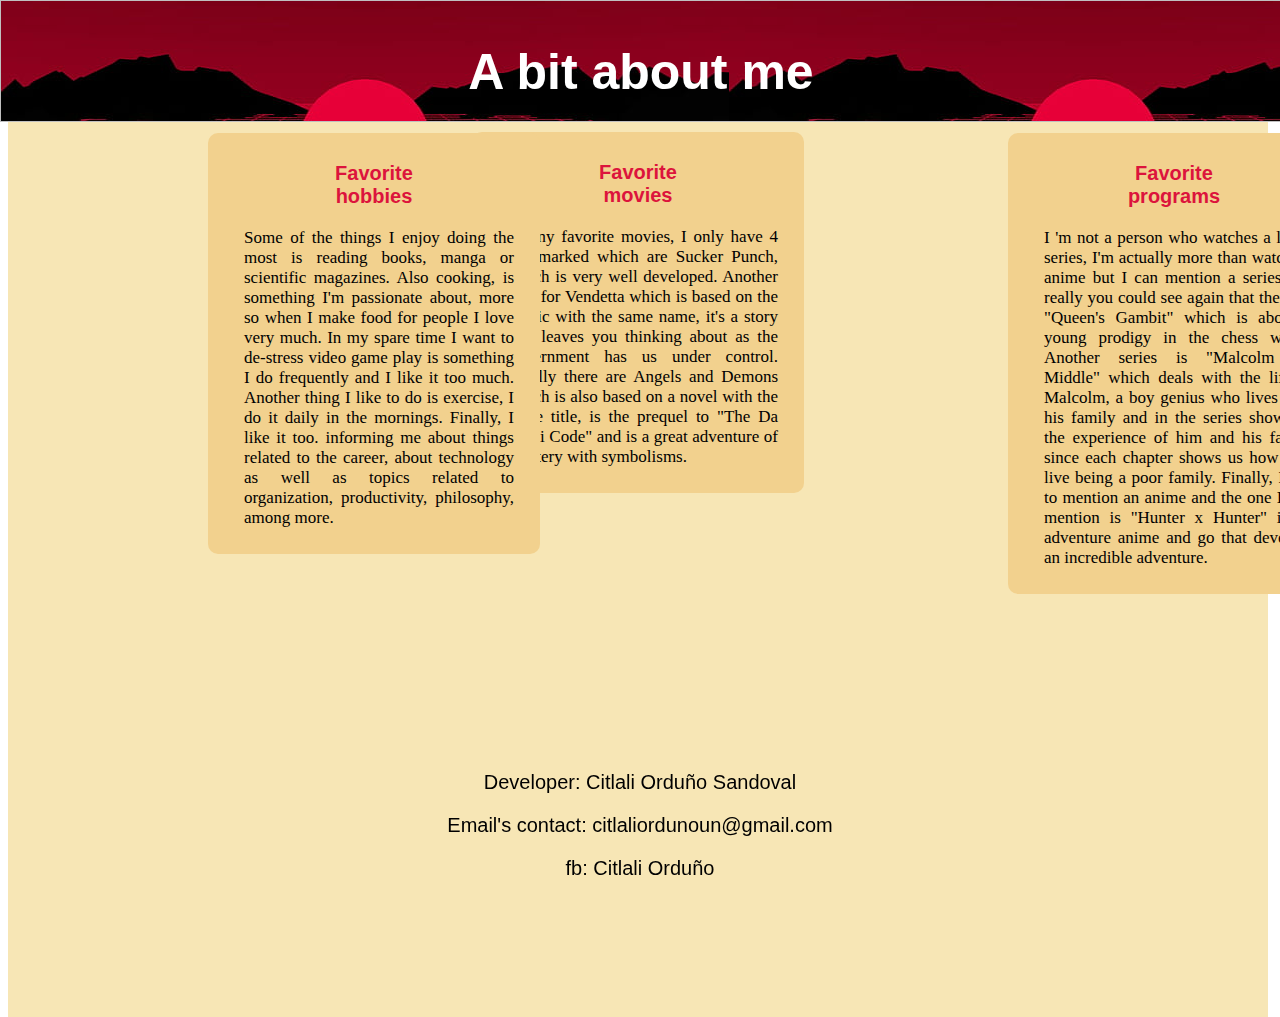
<file: index.html>
<!DOCTYPE html>
<html lang="en">
<head>
    <meta charset="UTF-8">
    <link rel= "stylesheet" type="text/css" href="css/estilos.css">
    <meta name="viewport" content="width=device-width, initial-scale=1.0">
    <title>Main Page</title>
</head>
<body>
    <header>
        <h2>A bit about me</h2>
    </header>
    <main>
<div class="tabla">
    <h1>Favorite hobbies</h1>
    <p class="izquierda">
        Some of the things I enjoy doing the most is reading books, manga or scientific magazines. 
        Also cooking, is something I'm passionate about, more so when I make food for people I love very much.
        In my spare time I want to de-stress video game play is something I do frequently and I like it too much.
        Another thing I like to do is exercise, I do it daily in the mornings. Finally, I like it too. 
        informing me about things related to the career, about technology as well as topics related to organization,
        productivity, philosophy, among more.  
    </p>
</div>
<div class="tabla1">
<h1>Favorite movies</h1>
<p class="derecha">
    Of my favorite movies, I only have 4 too marked which are Sucker Punch, which is very well developed. 
    Another is V for Vendetta which is based on the comic with the same name, it's a story that leaves you thinking about 
    as the government has us under control. Finally there are Angels and Demons which is also based on a novel with the 
    same title, is the prequel to "The Da Vinci Code" and is a great adventure of mystery with symbolisms.
</p>

</div>

<div class="tabla2">
    <h1>Favorite programs</h1>
    <p class="izquierda">
        I 'm not a person who watches a lot of series, I'm actually more than watching anime but I can mention a series that really 
        you could see again that they are "Queen's Gambit" which is about a young prodigy in the chess world. Another series is "Malcolm
        the Middle" which deals with the life of Malcolm, a boy genius who lives with his family and in the series shows us the
        experience of him and his family since each chapter shows us how they live being a poor family. Finally, I had to 
        mention an anime and the one I will mention is "Hunter x Hunter" is an adventure anime and go that develops an incredible adventure.
    </p>
</div>

    </main>
    <footer>
        <p>Developer: Citlali Orduño Sandoval</p>
        <p>Email's contact: citlaliordunoun@gmail.com</p>
        <p>fb: Citlali Orduño</p>
    </footer>
</body>
</html>
</file>
<file: css/estilos.css>
h1{
    font-size: 20px;
    text-align: center;
    font-family: sans-serif;
    margin-right: 100px;
    margin-left: 100px;
}

nav{
    background-color: rgb(171, 143, 188);
    
   position: absolute;
   top: 122px;
   left: 0;
   width: 150px;
   height: calc(100% - 130px);
   border: 1px solid Silver; 
}

main p{
    margin: 10px;
    margin-top: 20px;
    text-align: center;
    font-family: Impact, Haettenschweiler, 'Arial Narrow Bold', sans-serif;
    font-size: 15px;
    background: white;

}
header{
    background: url(../img/lunarojita.jpg); 
    position: absolute;
    top: 0;
    left: 0;
    height: 120px;
    width: 100%;
    border: 1px solid Silver;
    text-align: center;
    
     
}

main{
    position: absolute;
    height: calc(100% - 5px);
    width: calc(100% - 20px);
    top: 122px;
    background-color: #F7E6B5;
    
}
div.tabla{
    width: 300px;
	padding:16px;
	border-radius:10px;
	margin:auto;
	background-color: #F2D18E;
    margin-top: 10px; 
    position: absolute;
    top: 1px;
    left: 200px;
}

div.tabla1{
    width: 300px;
	padding:16px;
	border-radius:10px;
	margin:auto;
	background-color: #F2D18E;
    margin-top: 10px; 
    top: 5px;
   
}
div.tabla2{
    width: 300px;
	padding:16px;
	border-radius:10px;
	margin:auto;
	background-color: #F2D18E;
    margin-top: 10px; 
    position: absolute;
    top: 1px;
    left: 1000px;  
}
h2{
    font-family: 'Lucida Sans', 'Lucida Sans Regular', 'Lucida Grande', 'Lucida Sans Unicode', Geneva, Verdana, sans-serif;
    color:white;
    font-size: 50px;
}
h1{
    font-family: 'Lucida Sans', 'Lucida Sans Regular', 'Lucida Grande', 'Lucida Sans Unicode', Geneva, Verdana, sans-serif;
    color: crimson;
    font-size: 20px;
}

footer{
    font-family: 'Gill Sans', 'Gill Sans MT', Calibri, 'Trebuchet MS', sans-serif;
    font-size: 10px; 
    margin-top: 400px;
    text-align: left;
    position: fixed;
    left: 0;
    bottom: 0;
    width: 100%;
    
 }


 p.derecha{
    margin: 10px;
    margin-top: 20px;
    margin-left: 20px;
    text-align: justify;
    font-family: 'Times New Roman', Times, serif;
    font-size: 17px;
    
    background-color: inherit;
    
 }

 p.izquierda{
    margin: 10px;
    margin-top: 20px;
    margin-left: 20px;
    text-align: justify;
    font-family: 'Times New Roman', Times, serif;
    font-size: 17px;
    background-color: inherit;
    
 }


 footer{
    font-family: 'Gill Sans', 'Gill Sans MT', Calibri, 'Trebuchet MS', sans-serif;
    font-size: 20px; 
    margin-top: 700px;
    text-align: center;
    position: fixed;
    left: 0;
    bottom: 0;
    width: 100%;
    
 }
</file>
